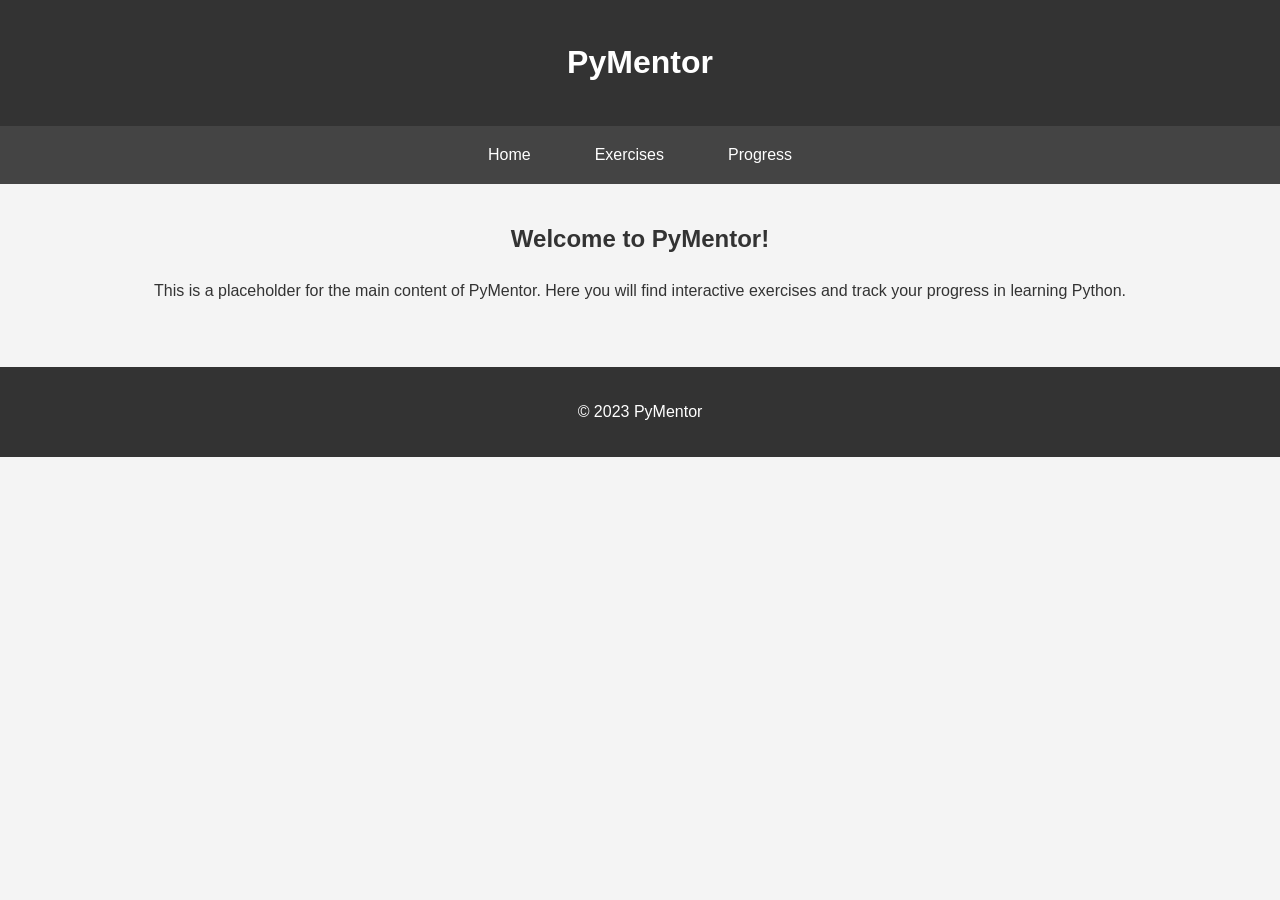
<file: index.html>
<!DOCTYPE html>
<html lang="en">
<head>
    <meta charset="UTF-8">
    <meta name="viewport" content="width=device-width, initial-scale=1.0">
    <title>PyMentor</title>
    <link rel="stylesheet" href="style.css">
</head>
<body>
    <header>
        <h1>PyMentor</h1>
    </header>
    <nav>
        <ul>
            <li><a href="#">Home</a></li>
            <li><a href="#">Exercises</a></li>
            <li><a href="#">Progress</a></li>
        </ul>
    </nav>
    <main>
        <h2>Welcome to PyMentor!</h2>
        <p>This is a placeholder for the main content of PyMentor. Here you will find interactive exercises and track your progress in learning Python.</p>
    </main>
    <footer>
        <p>© 2023 PyMentor</p>
    </footer>
    <script src="script.js"></script>
</body>
</html>
</file>
<file: style.css>
body {
    font-family: sans-serif;
    line-height: 1.6;
    margin: 0;
    padding: 0;
    background-color: #f4f4f4;
    color: #333;
}

header {
    background-color: #333;
    color: #fff;
    padding: 1rem 0;
    text-align: center;
}

nav ul {
    list-style-type: none;
    padding: 0;
    margin: 0;
    display: flex;
    justify-content: center;
    background-color: #444;
}

nav ul li {
    margin: 0 1rem;
}

nav ul li a {
    color: #fff;
    text-decoration: none;
    padding: 1rem;
    display: block;
}

nav ul li a:hover {
    background-color: #555;
}

main {
    padding: 1rem;
    text-align: center;
}

footer {
    text-align: center;
    margin-top: 2rem;
    padding: 1rem;
    background-color: #333;
    color: #fff;
}
</file>
